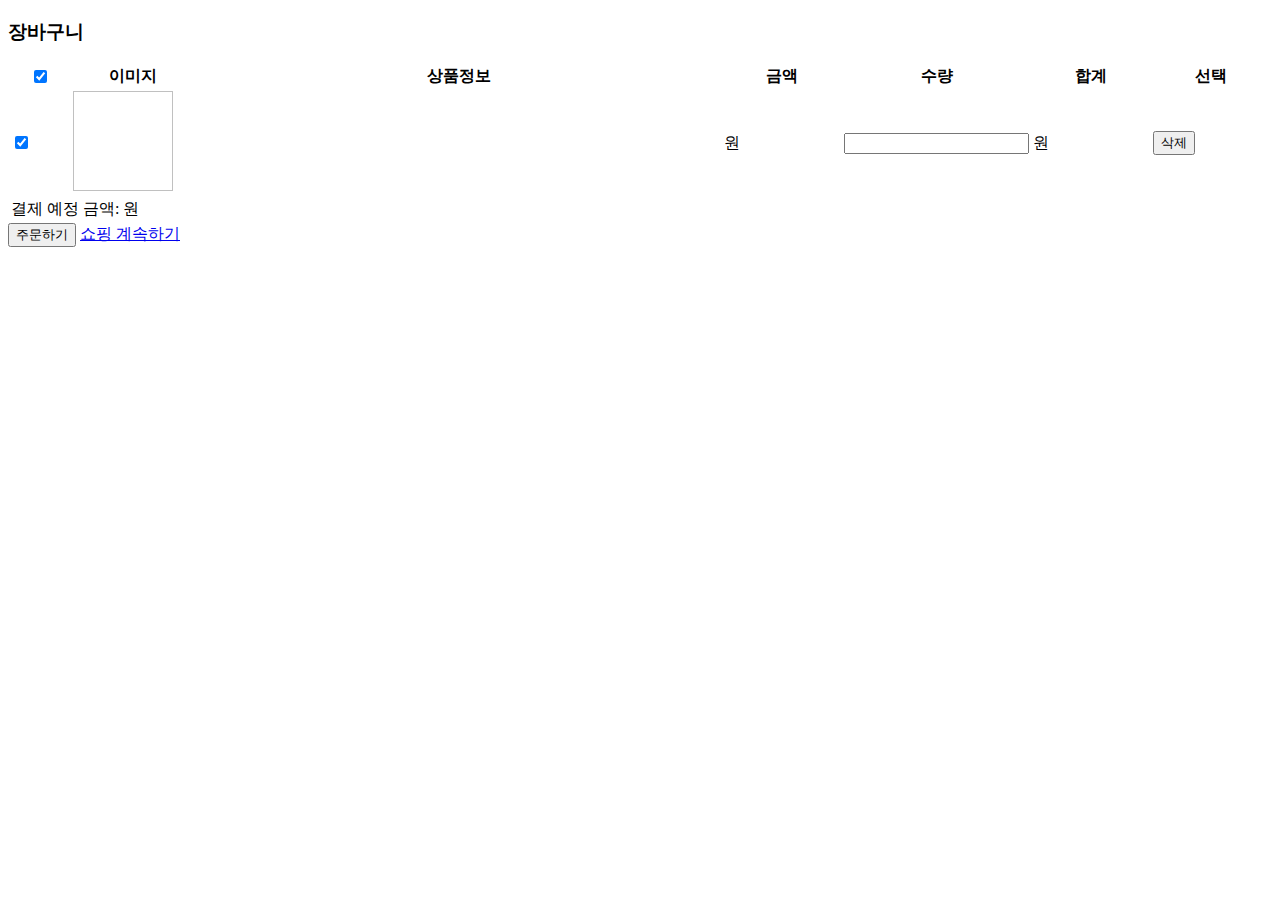
<file: src/main/resources/templates/carts/list.html>
<!DOCTYPE HTML>
<html xmlns:th="http://www.thymeleaf.org">

<head th:replace="fragments/header :: header"></head>

<body>
<!-- ======= Header ======= -->
<div th:replace="fragments/body-header :: body-header" id="header" class="fixed-top d-flex align-items-center"></div>

<!-- ======= Section ======= -->
<section class="cart common">
  <div class="container">
    <h3 class="text-center mb-5">
      장바구니
    </h3>

    <div class="cart-list">
      <table class="table">
        <colgroup>
          <col width="5%">
          <col width="10%">
          <col width="45%">
          <col width="10%">
          <col width="10%">
          <col width="10%">
          <col width="10%">
        </colgroup>
        <thead>
        <tr class="text-center">
          <th>
            <input type="checkbox" checked="checked" id="check-all">
          </th>
          <th>이미지</th>
          <th class="text-left">상품정보</th>
          <th>금액</th>
          <th>수량</th>
          <th>합계</th>
          <th>선택</th>
        </tr>
        </thead>

        <tbody>
        <tr class="text-center" th:each="cartListDto : ${cartListDtos}">
          <td>
            <input type="checkbox" checked="checked" id="check-box" th:value="${cartListDto.cartItemId}">
            <input type="hidden" th:id="'itemId_' + ${cartListDto.cartItemId}" th:value="${cartListDto.itemId}">
            <input type="hidden" th:id="'itemStock_' + ${cartListDto.cartItemId}" th:value="${cartListDto.itemStock}">
          </td>
          <td>
            <a th:href="@{/items/{id}(id=${cartListDto.itemId})}">
              <!--              <img th:src="|/files/${cartListDto.mainImage.getStoreFileName()}|" width="100" height="100"/>-->
              <img th:src="@{${cartListDto.mainImageUrl}}" width="100" height="100"/>
            </a>
          </td>
          <td>
            <span th:id="'itemName_' + ${cartListDto.cartItemId}"
                  th:text="${cartListDto.itemName}">
            </span>
          </td>
          <td>
            <span th:id="'itemPrice_' + ${cartListDto.cartItemId}"
                  th:text="${cartListDto.itemPrice}">
            </span>원
          </td>
          <td>
            <input type="number"
                   th:id="'quantity_' + ${cartListDto.cartItemId}"
                   th:value="${cartListDto.quantity}" min="1"
                   onchange="changeQuantity(this)">
          </td>
          <td>
            <span th:id="'totalPrice_' + ${cartListDto.cartItemId}"
                  th:text="${cartListDto.itemPrice * cartListDto.quantity}">
            </span>원
          </td>
          <td>
            <button type="button" class="btn btn-custom btn-sm"
                    onclick="deleteCartItem(this)"
                    th:value="${cartListDto.cartItemId}">
              삭제
            </button>
          </td>
        </tr>
        </tbody>

        <tfoot>
        <tr>
          <td colspan="10" class="cart-total-info">
            결제 예정 금액: <span th:id="cartTotalPrice"></span>원
          </td>
        </tr>
        </tfoot>
      </table>
    </div>

    <div class="cart-btn text-center">
      <button class="btn btn-dark" type="button" id="order-btn">주문하기</button>
      <a class="btn btn-custom" href="/items">쇼핑 계속하기</a>
    </div>

    <!-- 주문 form -->
    <form th:action="@{/payment}" method="get" class="order-form">
    </form>
  </div> <!-- /container -->
</section>

<!-- ======= Footer ======= -->
<div th:replace="fragments/footer :: footer"></div>

<!-- ======= Js ======= -->
<script th:inline="javascript">
  $(document).ready(function() {
    setCartTotalInfo();
  });

  /* 체크박스 전체 선택 */
  $("#check-all").click(function() {
    if($("#check-all").prop("checked")) {
      $("input:checkbox[id=check-box]").prop("checked", true);
    } else {
      $("input:checkbox[id=check-box]").prop("checked", false);
    }

    // 총 장바구니 정보 세팅
    setCartTotalInfo();
  });

  /* 체크박스에 변화가 있을 경우 장바구니 정보 세팅 */
  $(document).ready(function() {
    $("input:checkbox[id=check-box]").change(function() {
      setCartTotalInfo();
    });
  });

  /* 총 장바구니 정보 세팅 */
  function setCartTotalInfo() {
    let cartTotalPrice = 0; // 총 가격 (결제 예정 금액)

    $("input:checkbox[id=check-box]:checked").each(function() {
      let cartItemId = $(this).val();
      let price = $("#itemPrice_" + cartItemId).text();
      let quantity = $("#quantity_" + cartItemId).val();

      cartTotalPrice += price * quantity;
    });

    $("#cartTotalPrice").text(cartTotalPrice.toLocaleString()); // toLocaleString() : 세자리 컴마 표시
  }

  /* 체크된 항목 주문(결제) 요청 */
  $("#order-btn").click(function() {
    let formData = "";
    let idx = 0;
    let isEnoughStock = true;

    $("input:checkbox[id=check-box]:checked").each(function() {
      let cartItemId = $(this).val();
      let itemId = $("#itemId_" + cartItemId).val();
      let quantity = $("#quantity_" + cartItemId).val();
      let itemStock = $("#itemStock_" + cartItemId).val();
      let itemName = $("#itemName_" + cartItemId).text();

      // 상품 재고가 충분한지 확인
      if (parseInt(itemStock) < parseInt(quantity)) {
        alert(itemName + "의 재고가 부족합니다. 수량을 변경해주세요. \n❗ 현재 재고 : " + itemStock + "개");
        isEnoughStock = false;
        return false; // 반복문 탈출
      };

      let itemId_input = '<input type="hidden" name="payments[' + idx + '].itemId" value="' + itemId + '">';
      formData += itemId_input;

      let quantity_input = '<input type="hidden" name="payments[' + idx + '].quantity" value="' + quantity + '">';
      formData += quantity_input;
        
      idx += 1;
    });

    if (isEnoughStock == true && formData == "") {
      alert("선택된 상품이 없습니다.");
    } else if (isEnoughStock == true) {
      $(".order-form").html(formData);
      $(".order-form").submit();
    };
  });

  /* 장바구니 상품 수량 변경 요청 */
  function updateQuantity(cartItemId, newQuantity) {
    let url = "/carts/" + cartItemId + "/update";
    let itemId = $("#itemId_" + cartItemId).val();

    let data = { 
      itemId  : itemId,
      quantity : newQuantity 
    };
    
    $.ajax({
      url    : url,
      type   : "POST",
      data   : data,
      success: function(result) {
        console.log("장바구니 수량 변경 성공");
      },
      error  : function(jqXHR) {
        alert(jqXHR.responseText);
        location.href = "/carts"; // 새로고침
      }
    });
  };

  /* 수량 버튼 조작 */
  function changeQuantity(obj) {
    let cartItemId = obj.id.split('_')[1];
    let newQuantity = obj.value;
    let price = $("#itemPrice_" + cartItemId).text();

    let totalPrice = price * newQuantity;

    // 합계 값 변경
    $("#totalPrice_" + cartItemId).html(totalPrice);

    // 총 장바구니 정보 세팅
    setCartTotalInfo();

    // 장바구니 상품 수량 변경
    updateQuantity(cartItemId, newQuantity);
  };

  /* 장바구니 상품 삭제 요청*/
  function deleteCartItem(obj) {
    let cartItemId = obj.value;
    let url = "/carts/" + cartItemId + "/delete";

    $.ajax({
      url    : url,
      type   : "POST",
      success: function(result) {
        console.log("장바구니 상품 삭제 성공");
        location.href = "/carts"; // 새로고침
      },
      error  : function(jqXHR) {
        alert(jqXHR.responseText);
      }
    });
  };


</script>
</body>

</html>
</file>
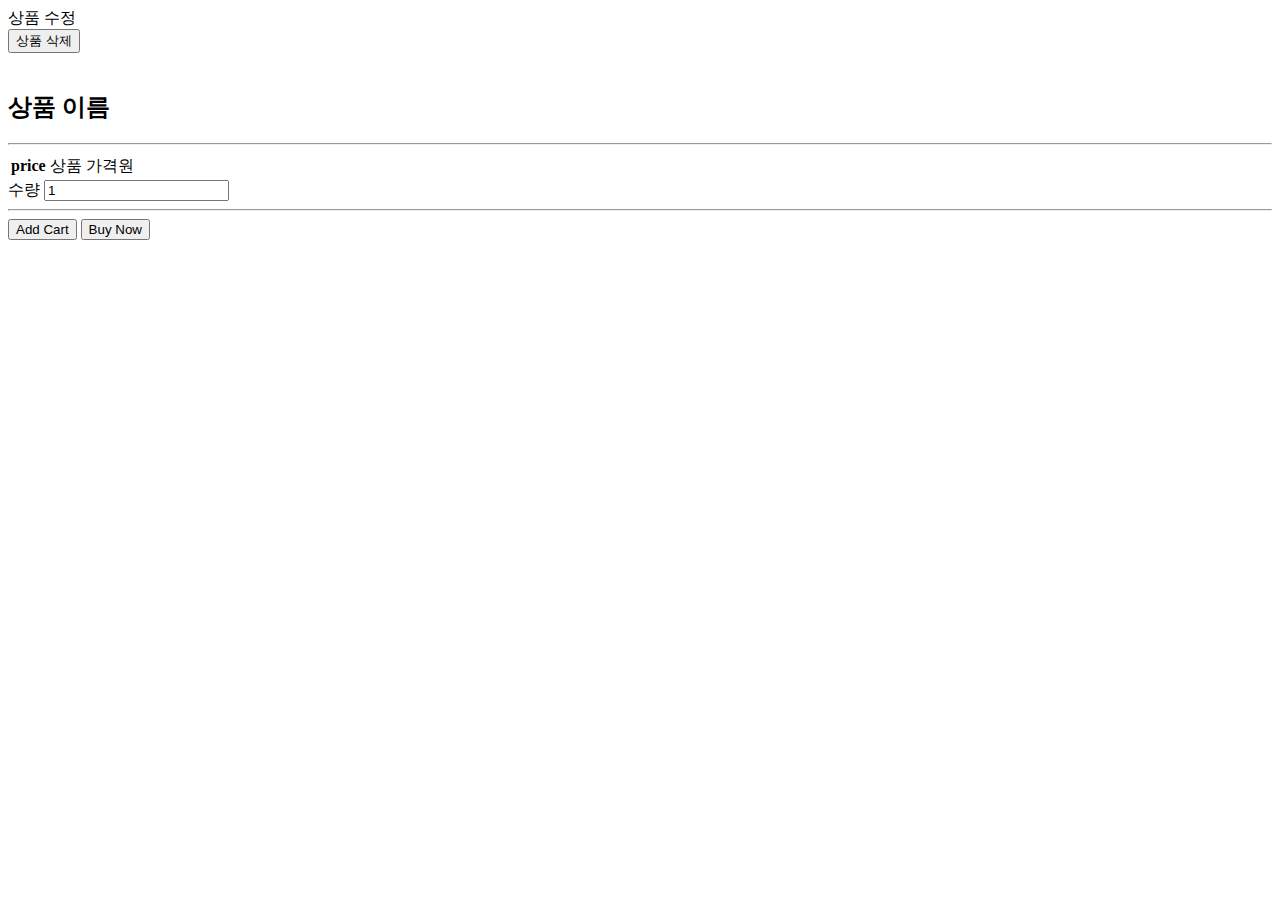
<file: src/main/resources/templates/items/detail.html>
<!DOCTYPE html>
<html xmlns:th="http://www.thymeleaf.org" xmlns:sec="http://www.w3.org/1999/xhtml">

<head th:replace="fragments/header :: header"></head>

<body>
<!-- ======= Header ======= -->
<div th:replace="fragments/body-header :: body-header" id="header" class="fixed-top d-flex align-items-center"></div>

<!-- ======= Section ======= -->
<section class="common item item-detail">
  <div class="container">
    <div class="admin-btn" sec:authorize="hasRole('ROLE_ADMIN')">
      <!-- 관리자에게만 보이는 버튼 -->
      <a th:href="@{/items/{id}/update (id=${itemResponseDto.id})}" class="btn btn-outline-dark" role="button">상품 수정</a>
      <form th:action="@{/items/{id}/delete (id=${itemResponseDto.id})}" method="post">
        <button type="submit" class="btn btn-outline-danger">상품 삭제</button>
      </form>
    </div>

    <div class="row gy-4">
      <div class="item-img col-lg-7">
        <img th:src="@{${itemResponseDto.mainImage}}" class="main-img">
      </div>
      <div class="item-info col-lg-5">
        <h2 th:text="${itemResponseDto.name}">상품 이름</h2>
        <hr/>
        <table>
          <th>price</th>
          <td>
            <span th:text="${itemResponseDto.price}">상품 가격</span>원
          </td>
        </table>

        <div class="order-info">
          <input type="hidden" id="itemId" th:value="${itemResponseDto.id}">
          <div class="quantity">
            <label for="quantity">수량</label>
            <input type="number" id="quantity" min="1" value="1">
          </div>
          <hr/>
          <div class="order-click">
            <button type="button" id="addCartItem" class="btn btn-custom" value="장바구니 담기">Add Cart</button>
            <button type="button" id="order-btn" class="btn btn-custom">Buy Now</button>
          </div>
        </div>

        <!-- 주문 form -->
        <form th:action="@{/payment}" method="get" class="order-form">
          <input type="hidden" name="payments[0].itemId" th:value="${itemResponseDto.id}">
          <input type="hidden" name="payments[0].quantity" value="">
        </form>
      </div>
    </div>
  </div> <!-- /container -->
</section>

<!-- ======= Footer ======= -->
<div th:replace="fragments/footer :: footer"></div>

<!-- ======= Js ======= -->
<script th:inline="javascript">
  /* 장바구니 담기 */
  $('#addCartItem').click(function() {
    var url = "/carts";
    var data = {
      itemId : $('#itemId').val(),
      quantity : $('#quantity').val()
    };

    $.ajax({
      type: "POST",
      url: url,
      data: data,
      statusCode: {
        200: function(result) {
          alert("로그인이 필요합니다.");
        },
        201: function(result) {
          alert("장바구니에 상품을 추가했습니다.🛒");
        }
      },
      error: function(jqXHR) {
        alert(jqXHR.responseText);
      }
    });
  });

  /* 바로 주문하기 */
  $("#order-btn").click(function() {
    let quantity = $("#quantity").val();

    $(".order-form").find('input[name="payments[0].quantity"]').val(quantity);
    $(".order-form").submit();
  });


</script>
</body>

</html>
</file>
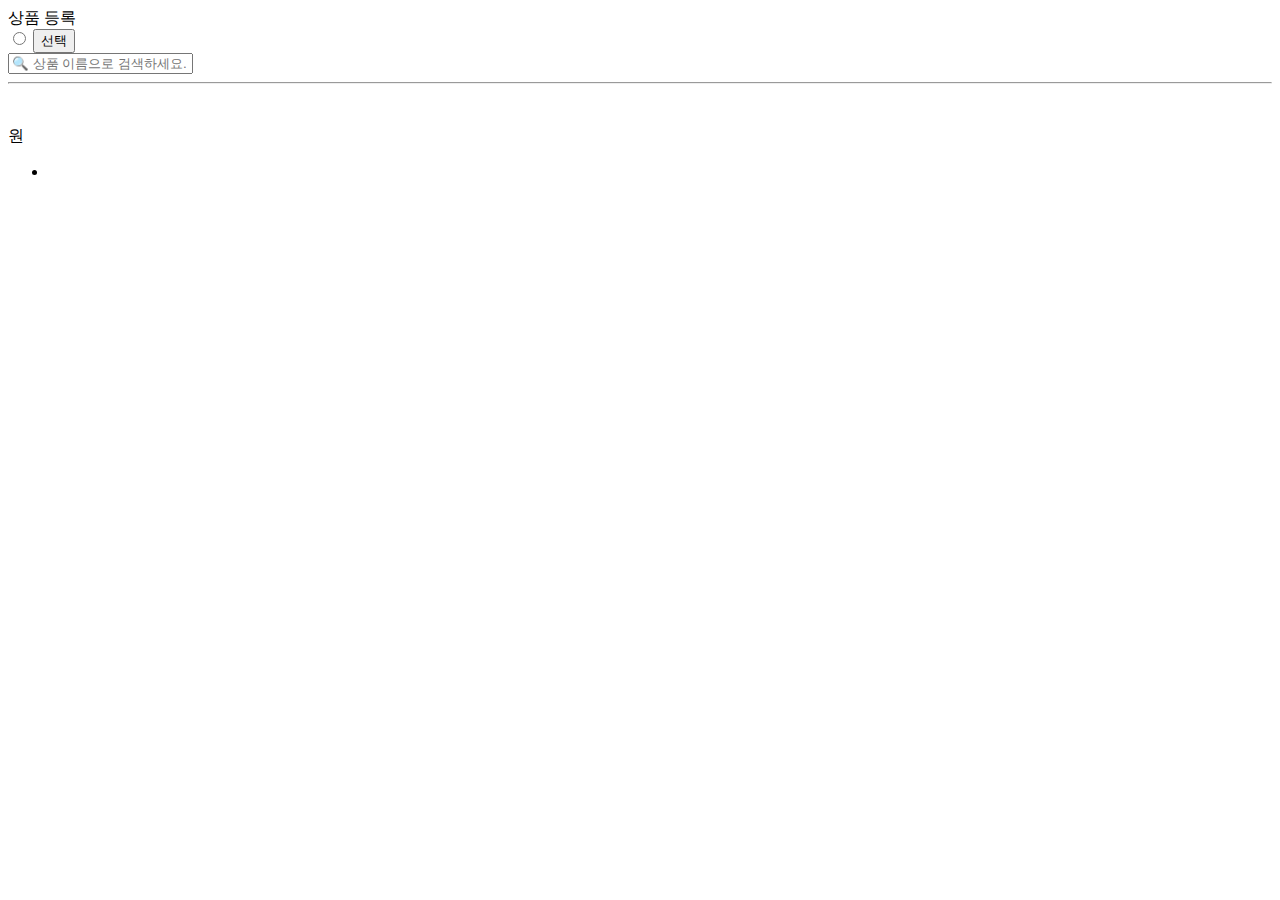
<file: src/main/resources/templates/items/list.html>
<!DOCTYPE HTML>
<html xmlns:th="http://www.thymeleaf.org" xmlns:sec="http://www.w3.org/1999/xhtml">

<head th:replace="fragments/header :: header"></head>

<body>
<!-- ======= Header ======= -->
<div th:replace="fragments/body-header :: body-header" id="header" class="fixed-top d-flex align-items-center"></div>

<!-- ======= Section ======= -->
<section class="common item">
  <div class="container">
    <div class="admin-btn" sec:authorize="hasRole('ROLE_ADMIN')">
      <a th:href="@{/items/new}" class="btn btn-dark" role="button">상품 등록</a>
    </div>

    <div class="item-search">
      <div class="item-category-search">
        <form th:action method="get" th:object="${itemSearchCondition}">
          <input type="radio"
                 th:field="*{category}"
                 th:each="category : ${categories}"
                 th:value="${category}"
                 th:text="${category}">
          <button type="submit" class="btn btn-light">선택</button>
          <!--<button type="submit"
                  class="btn btn-light"
                  th:each="category : ${categories}"
                  th:value="${itemSearchCondition.category}"
                  th:text="${category}">카테고리
          </button>-->
        </form>
      </div>

      <div class="item-name-search search-input">
        <form th:action method="get" th:object="${itemSearchCondition}">
          <input type="text" th:field="*{name}" placeholder="🔍 상품 이름으로 검색하세요.">
        </form>
      </div>
    </div>

    <hr>

    <div class="item-list">
      <div th:each="itemSearchDto : ${itemSearchDtos}">
        <a th:href="@{/items/{id}(id=${itemSearchDto.id})}">
          <div class="thumbnail">
            <img th:src="@{${itemSearchDto.mainImageUrl}}"/>
          </div>

          <div class="info">
            <div class="item-name">
              <p th:text="${itemSearchDto.name}"></p>
            </div>
            <div class="item-price">
              <p><span th:text="${itemSearchDto.price}"></span>원</p>
            </div>
          </div>
        </a>
      </div>
    </div>

    <div class="page">
      <ul class="pagination">
        <li th:each="page : ${pages}">
          <a class="page-link"
             th:href="@{/items(page=${page - 1}, name=${itemSearchCondition.name}, category=${itemSearchCondition.category})}"
             th:text="${page}">
          </a>
        </li>
      </ul>
    </div>
  </div> <!-- /container -->
</section>

<!-- ======= Footer ======= -->
<div th:replace="fragments/footer :: footer"></div>
</body>

</html>
</file>
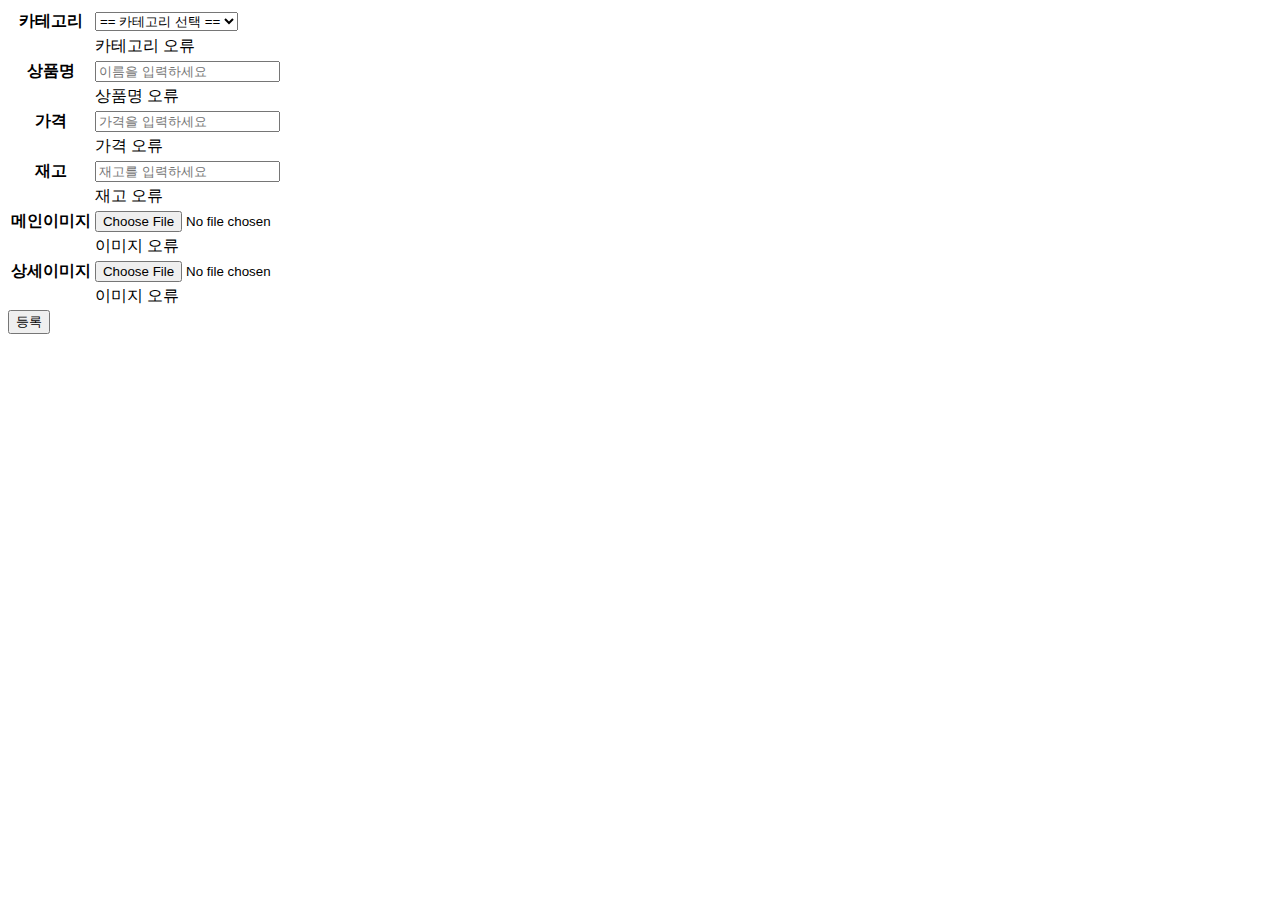
<file: src/main/resources/templates/items/register.html>
<!DOCTYPE HTML>
<html xmlns:th="http://www.thymeleaf.org">

<head th:replace="fragments/header :: header"></head>

<body>
<!-- ======= Header ======= -->
<div th:replace="fragments/body-header :: body-header" id="header" class="fixed-top d-flex align-items-center"></div>

<!-- ======= Section ======= -->
<section class="common item">
  <div class="container">
    <div class="form-content">
      <form th:action th:object="${itemRequestDto}" method="post" enctype="multipart/form-data">
        <table>
          <colgroup>
            <col width="15%">
            <col width="auto">
          </colgroup>

          <tbody>
          <tr>
            <th>카테고리</th>
            <td>
              <select class="form-select" th:field="*{category}">
                <option value="">== 카테고리 선택 ==</option>
                <option th:each="category : ${categories}"
                        th:value="${category}"
                        th:text="${category}">홈
                </option>
              </select>
            </td>
          </tr>
          <tr class="error">
            <th></th>
            <td>
              <div class="field-error" th:errors="*{category}">카테고리 오류</div>
            </td>
          </tr>
          <tr>
            <th>상품명</th>
            <td>
              <input type="text" th:field="*{name}" class="form-control" placeholder="이름을 입력하세요">
            </td>
          </tr>
          <tr class="error">
            <th></th>
            <td>
              <div class="field-error" th:errors="*{name}">상품명 오류</div>
            </td>
          </tr>
          <tr>
            <th>가격</th>
            <td>
              <input type="text" th:field="*{price}" class="form-control" placeholder="가격을 입력하세요">
            </td>
          </tr>
          <tr class="error">
            <th></th>
            <td>
              <div class="field-error" th:errors="*{price}">가격 오류</div>
            </td>
          </tr>
          <tr>
            <th>재고</th>
            <td>
              <input type="text" th:field="*{stockQuantity}" class="form-control" placeholder="재고를 입력하세요">
            </td>
          </tr>
          <tr class="error">
            <th></th>
            <td>
              <div class="field-error" th:errors="*{stockQuantity}">재고 오류</div>
            </td>
          </tr>
          <tr>
            <th>메인이미지</th>
            <td>
              <input type="file" th:field="*{mainImage}" class="form-control">
            </td>
          </tr>
          <tr class="error">
            <th></th>
            <td>
              <div class="field-error" th:errors="*{mainImage}">이미지 오류</div>
            </td>
          </tr>
          <tr>
            <th>상세이미지</th>
            <td>
              <input type="file" th:field="*{detailImage}" class="form-control">
            </td>
          </tr>
          <tr class="error">
            <th></th>
            <td>
              <div class="field-error" th:errors="*{mainImage}">이미지 오류</div>
            </td>
          </tr>
          </tbody>
        </table>

        <div class="item-btn register-btn">
          <button type="submit" class="btn btn-dark">등록</button>
        </div>
      </form>
    </div>
  </div> <!-- /container -->
</section>

<!-- ======= Footer ======= -->
<div th:replace="fragments/footer :: footer"></div>
</body>

</html>
</file>
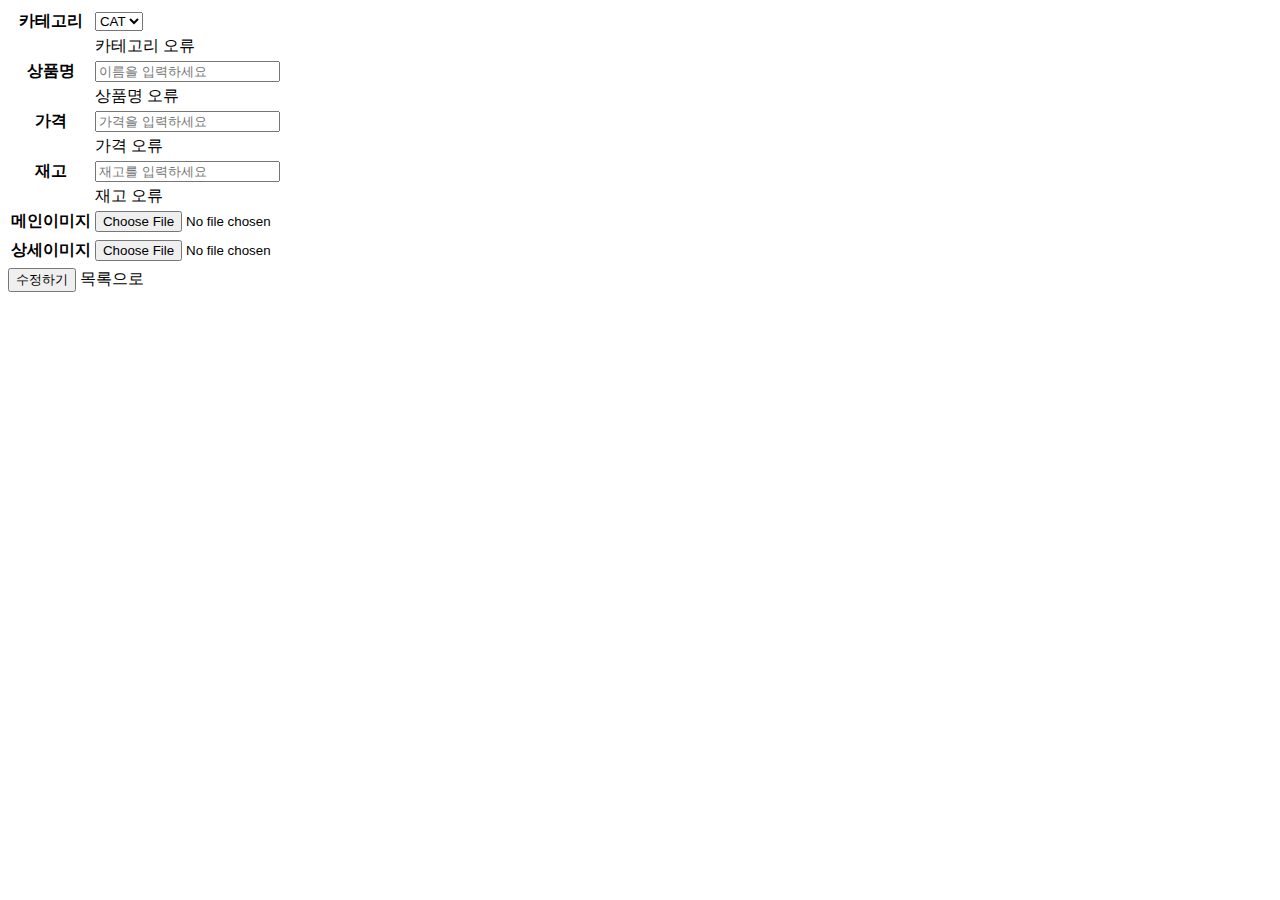
<file: src/main/resources/templates/items/update.html>
<!DOCTYPE HTML>
<html xmlns:th="http://www.thymeleaf.org">

<head th:replace="fragments/header :: header"></head>

<body>
<!-- ======= Header ======= -->
<div th:replace="fragments/body-header :: body-header" id="header" class="fixed-top d-flex align-items-center"></div>

<!-- ======= Section ======= -->
<section class="common item">
  <div class="container">
    <div class="form-content">
      <form th:action th:object="${item}" method="post" enctype="multipart/form-data">
        <table>
          <colgroup>
            <col width="15%">
            <col width="auto">
          </colgroup>

          <tbody>
          <tr>
            <th>카테고리</th>
            <td>
              <select class="form-select" th:field="*{category}">
                <option th:each="category : ${categories}"
                        th:value="${category}"
                        th:text="${category}">CAT
                </option>
              </select>
            </td>
          </tr>
          <tr class="error">
            <th></th>
            <td>
              <div class="field-error" th:errors="*{category}">카테고리 오류</div>
            </td>
          </tr>
          <tr>
            <th>상품명</th>
            <td>
              <input type="text" th:field="*{name}" class="form-control" placeholder="이름을 입력하세요">
            </td>
          </tr>
          <tr class="error">
            <th></th>
            <td>
              <div class="field-error" th:errors="*{name}">상품명 오류</div>
            </td>
          </tr>
          <tr>
            <th>가격</th>
            <td>
              <input type="text" th:field="*{price}" class="form-control" placeholder="가격을 입력하세요">
            </td>
          </tr>
          <tr class="error">
            <th></th>
            <td>
              <div class="field-error" th:errors="*{price}">가격 오류</div>
            </td>
          </tr>
          <tr>
            <th>재고</th>
            <td>
              <input type="text" th:field="*{stockQuantity}" class="form-control" placeholder="재고를 입력하세요">
            </td>
          </tr>
          <tr class="error">
            <th></th>
            <td>
              <div class="field-error" th:errors="*{stockQuantity}">재고 오류</div>
            </td>
          </tr>
          <tr>
            <th>메인이미지</th>
            <td>
              <input type="file" th:field="*{mainImage}" class="form-control">
            </td>
          </tr>
          <tr>
            <th></th>
            <td>
              <!-- <img th:src="|/files/*{mainImage.getStoreFileName()}|" width="70" height="70"/>
              <p th:text="*{mainImage.getOriginFileName()}">기존 이미지 파일명</p> -->
            </td>
          </tr>
          <tr>
            <th>상세이미지</th>
            <td>
              <input type="file" th:field="*{detailImage}" class="form-control">
            </td>
          </tr>
          <tr>
            <th></th>
            <td>
              <!-- <img th:src="|/files/*{detailImage.getStoreFileName()}|" width="70" height="70"/>
              <p th:text="*{detailImage.getOriginFileName()}">기존 이미지 파일명</p> -->
            </td>
          </tr>
          </tbody>
        </table>

        <div class="item-btn update-btn">
          <button type="submit" class="btn btn-custom">수정하기</button>
          <a th:href="@{/items}" class="btn btn-dark" role="button">목록으로</a>
        </div>
      </form>
    </div>
  </div> <!-- /container -->
</section>

<!-- ======= Footer ======= -->
<div th:replace="fragments/footer :: footer"></div>
</body>

</html>
</file>
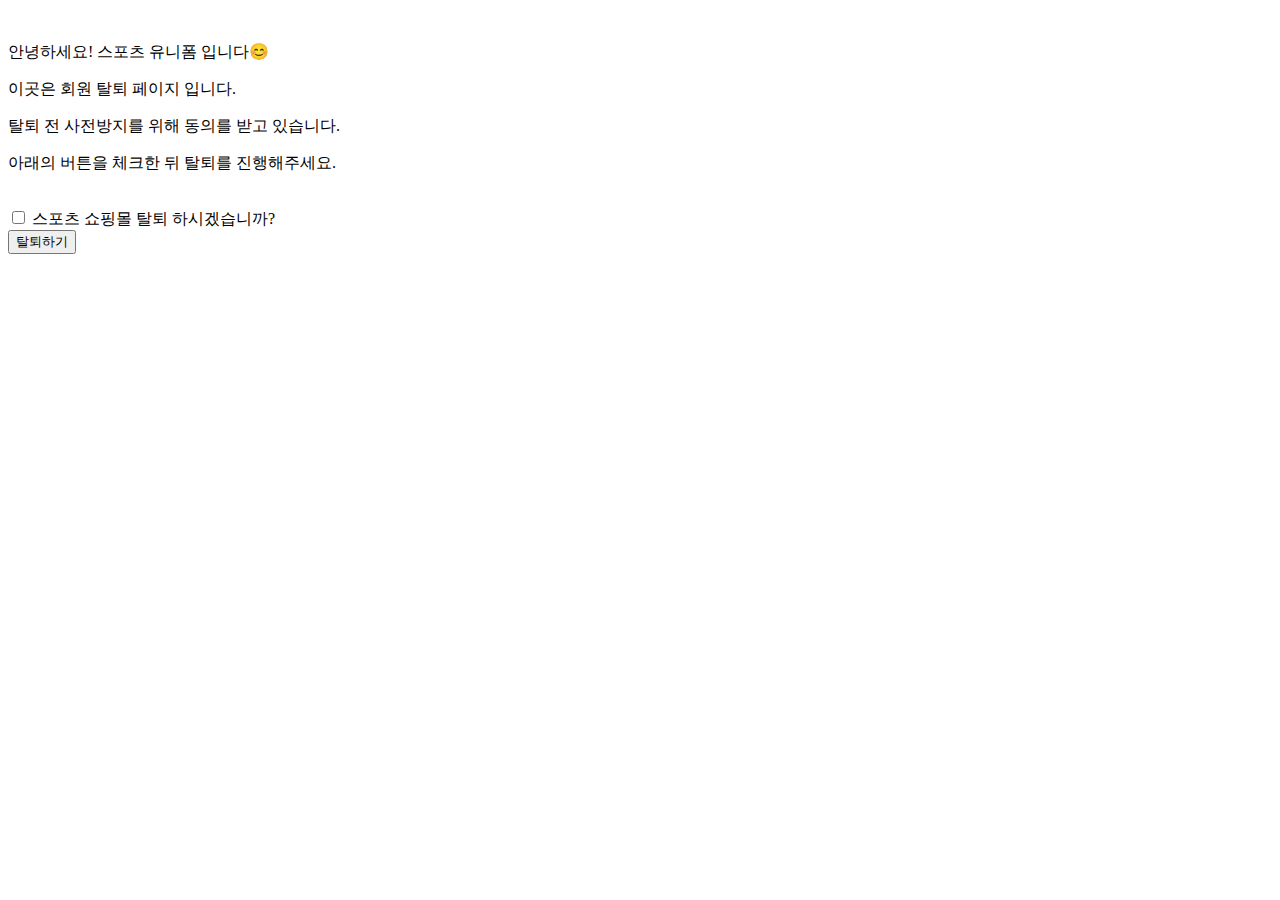
<file: src/main/resources/templates/members/delete.html>
<!DOCTYPE html>
<html xmlns:th="http://www.thymeleaf.org">
<head th:replace="fragments/header :: header"></head>

<body>
<!-- ======= Header ======= -->
<header th:replace="fragments/body-header :: body-header" id="header" class="fixed-top d-flex align-items-center"></header>

<!-- ======= Delete Section ======= -->
<section class="common">
  <div class="container">
    <div class="form-delete">
      <br>
      <p>안녕하세요! 스포츠 유니폼 입니다😊</p>
      <p>이곳은 회원 탈퇴 페이지 입니다.</p>
      <p>탈퇴 전 사전방지를 위해 동의를 받고 있습니다.</p>
      <p>아래의 버튼을 체크한 뒤 탈퇴를 진행해주세요.</p>
      <br>
      <input id="del_checkbox" type="checkbox">
      <label for="del_checkbox">스포츠 쇼핑몰 탈퇴 하시겠습니까?</label>
      <div class="btn_wrap">
        <button id="del_btn" class="btn btn-dark" type="button">탈퇴하기</button>
      </div>
    </div>
  </div>
</section> <!-- Home Delete -->

<!-- ======= Footer ======= -->
<footer th:replace="fragments/footer :: footer" id="footer"></footer>

<!-- ======= Js ======= -->
<script>
  $("#del_btn").click(function() {
    if($('#del_checkbox').is(':checked')){
      $.ajax({
        type   : "DELETE",
        url    : "/members/delete",
        success: function (result) {
          let msg = '🐕 스핑몰에 탈퇴 되었습니다. 🐈\n';
          msg += '🐕 다음에 또 만나요 🐈';
          alert(msg);
          location.href='/members/logout';
        },
        error  : function(jqXHR) {
          alert(jqXHR.responseText);
        }
      });
    } else {
      alert("‼ 체크박스에 동의해주세요 ‼");
    }
  });

</script>
</body>
</html>
</file>
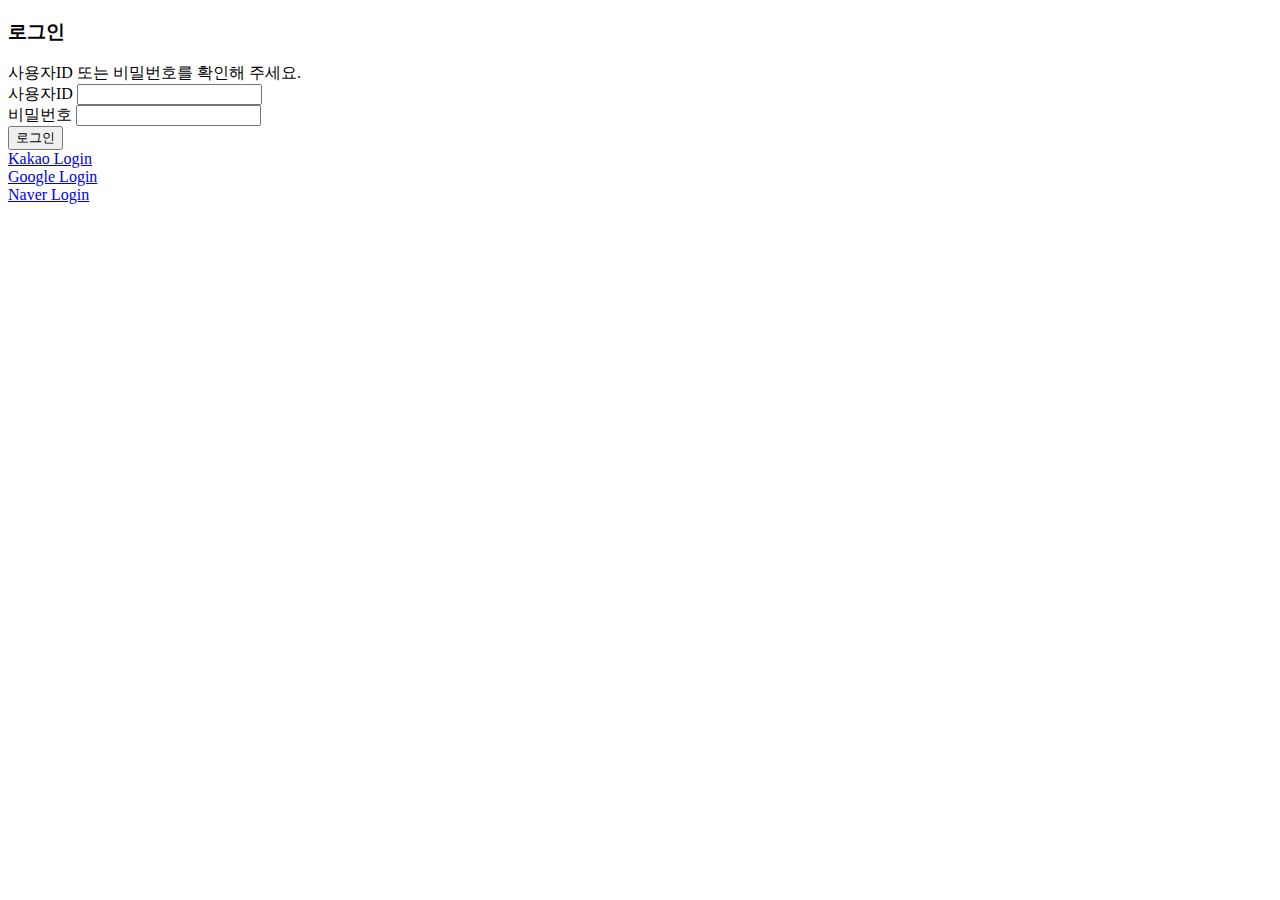
<file: src/main/resources/templates/members/login-form.html>
<!DOCTYPE html>
<html xmlns:th="http://www.thymeleaf.org" xmlns:layout="http://www.w3.org/1999/xhtml"
      xmlns:sec="http://www.w3.org/1999/xhtml" layout:decorate="~{layout}">
<head th:replace="fragments/header :: header"></head>
<body>
<!-- ======= Header ======= -->
<header th:replace="fragments/body-header :: body-header" id="header" class="fixed-top d-flex align-items-center"></header>

<!-- ======= Login Section ======= -->
<section class="common">
  <div layout:fragment="content" class="container">
    <div class="form-login">
      <form th:action="@{/members/login}" method="post">
        <h3 class="text-center mb-5">로그인</h3>
        <div th:if="${param.error}">
          <div class="alert alert-danger">
            사용자ID 또는 비밀번호를 확인해 주세요.
          </div>
        </div>
        <div class="mb-3">
          <label for="username" class="form-label">사용자ID</label>
          <input type="text" name="username" id="username" class="form-control">
        </div>
        <div class="mb-3">
          <label for="password" class="form-label">비밀번호</label>
          <input type="password" name="password" id="password" class="form-control">
        </div>
        <button type="submit" class="btn btn-dark login-btn">로그인</button>
          <div>
              <a href="/oauth2/authorization/kakao">Kakao Login</a><br>
              <a href="/oauth2/authorization/google">Google Login</a><br>
              <a href="/oauth2/authorization/naver">Naver Login</a><br>
          </div>
      </form>
    </div>
  </div>
</section> <!-- End Login -->

<!-- ======= Footer ======= -->
<footer th:replace="fragments/footer :: footer" id="footer"></footer>
</body>
</html>
</file>
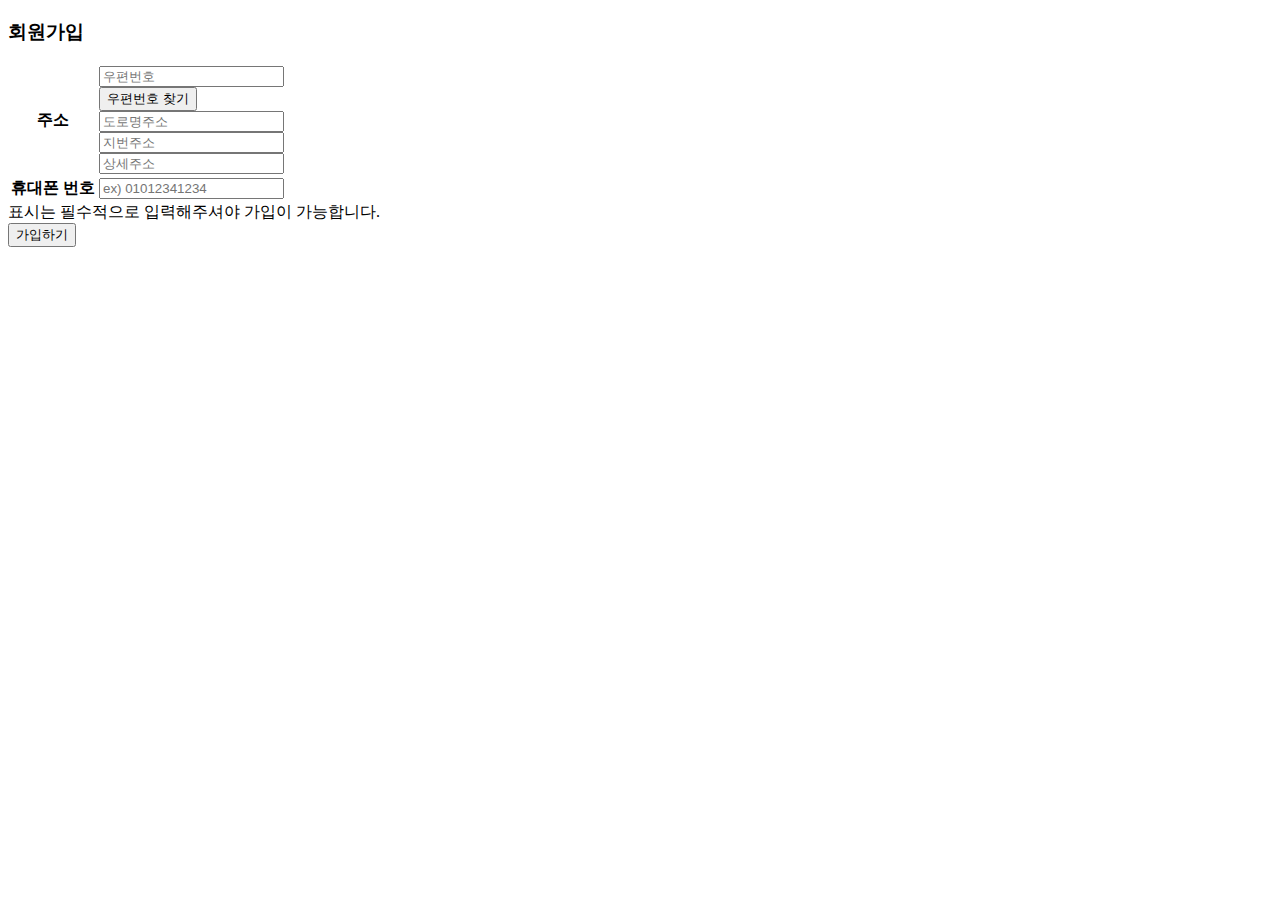
<file: src/main/resources/templates/members/oauth-sign.html>
<!DOCTYPE html>
<html xmlns:th="http://www.thymeleaf.org">
<head th:replace="fragments/header :: header"></head>
<body>
<!-- ======= Header ======= -->
<header
        th:replace="fragments/body-header :: body-header" id="header" class="fixed-top d-flex align-items-center">
</header>

<script src="//t1.daumcdn.net/mapjsapi/bundle/postcode/prod/postcode.v2.js"></script>
<script>
    function execDaumPostcode() {
        new daum
            .Postcode({
                oncomplete: function (data) {
                    // 팝업에서 검색결과 항목을 클릭했을때 실행할 코드를 작성하는 부분. 도로명 주소의 노출 규칙에 따라 주소를 표시한다. 내려오는 변수가 값이
                    // 없는 경우엔 공백('')값을 가지므로, 이를 참고하여 분기 한다.
                    var roadAddr = data.roadAddress; // 도로명 주소 변수
                    var extraRoadAddr = ''; // 참고 항목 변수

                    // 법정동명이 있을 경우 추가한다. (법정리는 제외) 법정동의 경우 마지막 문자가 "동/로/가"로 끝난다.
                    if (data.bname !== '' && /[동|로|가]$/g.test(data.bname)) {
                        extraRoadAddr += data.bname;
                    }
                    // 건물명이 있고, 공동주택일 경우 추가한다.
                    if (data.buildingName !== '' && data.apartment === 'Y') {
                        extraRoadAddr += (
                            extraRoadAddr !== ''
                                ? ', ' + data.buildingName
                                : data.buildingName
                        );
                    }
                    // 표시할 참고항목이 있을 경우, 괄호까지 추가한 최종 문자열을 만든다.
                    if (extraRoadAddr !== '') {
                        extraRoadAddr = ' (' + extraRoadAddr + ')';
                    }

                    // 우편번호와 주소 정보를 해당 필드에 넣는다.
                    document
                        .getElementById('zipcode')
                        .value = data.zonecode;
                    document
                        .getElementById("street_address")
                        .value = roadAddr;
                    document
                        .getElementById("jibeon_address")
                        .value = data.jibunAddress;

                    var guideTextBox = document.getElementById("guide");
                    // 사용자가 '선택 안함'을 클릭한 경우, 예상 주소라는 표시를 해준다.
                    if (data.autoRoadAddress) {
                        var expRoadAddr = data.autoRoadAddress + extraRoadAddr;
                        guideTextBox.innerHTML = '(예상 도로명 주소 : ' + expRoadAddr + ')';
                        guideTextBox.style.display = 'block';

                    } else if (data.autoJibunAddress) {
                        var expJibunAddr = data.autoJibunAddress;
                        guideTextBox.innerHTML = '(예상 지번 주소 : ' + expJibunAddr + ')';
                        guideTextBox.style.display = 'block';
                    } else {
                        guideTextBox.innerHTML = '';
                        guideTextBox.style.display = 'none';
                    }
                }
            })
            .open();
    }
</script>

<section class="common">
    <div class="container">
        <div class="form_txtInput">
            <h3 class="text-center mb-5">회원가입</h3>
            <form class="join_form" th:action="@{members/oauthsign}" th:object="${signOauthDto}" method="post">
                <table>
                    <colgroup>
                        <col width="30%"/>
                        <col width="auto"/>
                    </colgroup>
                    <tbody>
                    <tr>
                        <th><span>주소</span></th>
                        <td>
                            <input class="table_input width100px" type="text" th:field="*{zipcode}" id="zipcode" placeholder="우편번호" required>
                            <div class="field-error" th:errors="*{zipcode}"></div>
                            <input class="table_input width100px" type="button" onclick='execDaumPostcode()' value="우편번호 찾기"><br>
                            <input class="table_input" type="text" th:field="*{street_address}" id="street_address" placeholder="도로명주소" required>
                            <div class="field-error" th:errors="*{street_address}"></div>
                            <input class="table_input" type="text" th:field="*{jibeon_address}" id="jibeon_address" placeholder="지번주소" required>
                            <div class="field-error" th:errors="*{jibeon_address}"></div>
                            <span id="guide" style="color:#999;display:none"></span>
                            <input class="table_input" type="text" th:field="*{detail_address}" id="detail_address" placeholder="상세주소" required>
                        </td>
                    </tr>
                    <tr>
                        <th><span>휴대폰 번호</span></th>
                        <td>
                            <input class="table_input" type="text" id="phone" th:field="*{phone}" placeholder="ex) 01012341234" required>
                            <div class="field-error" th:errors="*{phone}"></div>
                        </td>
                    </tr>
                    </tbody>
                </table>
                <div class="exform_txt">
                    <span>표시는 필수적으로 입력해주셔야 가입이 가능합니다.</span>
                </div>
                <div class="btn_wrap">
                    <button id="check_join" class="btn btn-dark" type="button">가입하기</button>
                </div>
            </form> <!-- join_form E -->
        </div> <!-- form_txtInput E -->
    </div> <!--content E-->
</section> <!-- common E -->

<footer th:replace="fragments/footer :: footer" id="footer"></footer>
</file>
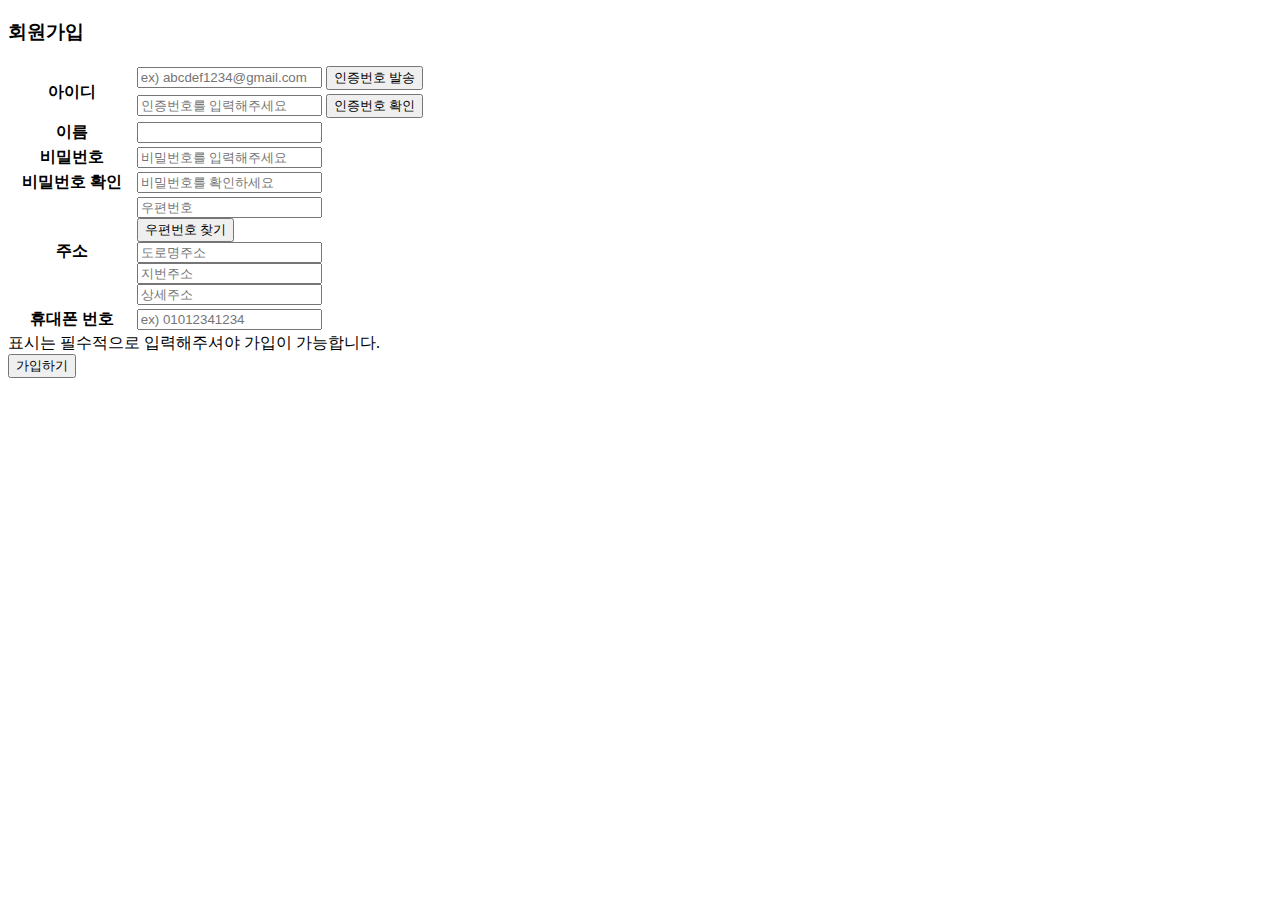
<file: src/main/resources/templates/members/register.html>
<!DOCTYPE html>
<html xmlns:th="http://www.thymeleaf.org">
<head th:replace="fragments/header :: header"></head>
<body>
<!-- ======= Header ======= -->
<header
    th:replace="fragments/body-header :: body-header" id="header" class="fixed-top d-flex align-items-center">
</header>

<!-- ======= kakao address API ======= -->
<script src="//t1.daumcdn.net/mapjsapi/bundle/postcode/prod/postcode.v2.js"></script>
<script>
    function execDaumPostcode() {
        new daum
            .Postcode({
                oncomplete: function (data) {
                    // 팝업에서 검색결과 항목을 클릭했을때 실행할 코드를 작성하는 부분. 도로명 주소의 노출 규칙에 따라 주소를 표시한다. 내려오는 변수가 값이
                    // 없는 경우엔 공백('')값을 가지므로, 이를 참고하여 분기 한다.
                    var roadAddr = data.roadAddress; // 도로명 주소 변수
                    var extraRoadAddr = ''; // 참고 항목 변수

                    // 법정동명이 있을 경우 추가한다. (법정리는 제외) 법정동의 경우 마지막 문자가 "동/로/가"로 끝난다.
                    if (data.bname !== '' && /[동|로|가]$/g.test(data.bname)) {
                        extraRoadAddr += data.bname;
                    }
                    // 건물명이 있고, 공동주택일 경우 추가한다.
                    if (data.buildingName !== '' && data.apartment === 'Y') {
                        extraRoadAddr += (
                            extraRoadAddr !== ''
                                ? ', ' + data.buildingName
                                : data.buildingName
                        );
                    }
                    // 표시할 참고항목이 있을 경우, 괄호까지 추가한 최종 문자열을 만든다.
                    if (extraRoadAddr !== '') {
                        extraRoadAddr = ' (' + extraRoadAddr + ')';
                    }

                    // 우편번호와 주소 정보를 해당 필드에 넣는다.
                    document
                        .getElementById('zipcode')
                        .value = data.zonecode;
                    document
                        .getElementById("street_address")
                        .value = roadAddr;
                    document
                        .getElementById("jibeon_address")
                        .value = data.jibunAddress;

                    var guideTextBox = document.getElementById("guide");
                    // 사용자가 '선택 안함'을 클릭한 경우, 예상 주소라는 표시를 해준다.
                    if (data.autoRoadAddress) {
                        var expRoadAddr = data.autoRoadAddress + extraRoadAddr;
                        guideTextBox.innerHTML = '(예상 도로명 주소 : ' + expRoadAddr + ')';
                        guideTextBox.style.display = 'block';

                    } else if (data.autoJibunAddress) {
                        var expJibunAddr = data.autoJibunAddress;
                        guideTextBox.innerHTML = '(예상 지번 주소 : ' + expJibunAddr + ')';
                        guideTextBox.style.display = 'block';
                    } else {
                        guideTextBox.innerHTML = '';
                        guideTextBox.style.display = 'none';
                    }
                }
            })
            .open();
    }
</script>

<!-- ======= Join Section ======= -->
<section class="common">
  <div class="container">
    <div class="form_txtInput">
      <h3 class="text-center mb-5">회원가입</h3>
      <form class="join_form" th:action="@{/members/new}" th:object="${memberForm}" method="post">
        <table>
          <colgroup>
            <col width="30%"/>
            <col width="auto"/>
          </colgroup>
          <tbody>
          <tr>
            <th rowspan="2"><span>아이디</span></th>
            <td>
              <input class="table_input width70" type="email" id="email" th:field="*{email}" placeholder="ex) abcdef1234@gmail.com">
              <input id="check_email" class="table_input width30" type="button" value="인증번호 발송"/>
              <div class="field-error" th:errors="*{email}"></div>
            </td>
          </tr>
          <tr>
            <td>
              <input id="authNum" class="table_input width70" type="text" placeholder="인증번호를 입력해주세요" required>
              <input id="check_authNum" class="table_input width30" type="button" value="인증번호 확인"/>
              <input id="authNum_tf" type="hidden" th:field="*{emailAuth}"/>
              <div class="field-error" th:errors="*{emailAuth}"></div>
            </td>
          </tr>
          <tr>
            <th><span>이름</span></th>
            <td>
              <input class="table_input" type="text" id="name" th:field="*{name}" placeholder="" required>
              <div class="field-error" th:errors="*{name}"></div>
            </td>
          </tr>
            <th><span>비밀번호</span></th>
            <td>
              <input class="table_input" type="password" id="password1" th:field="*{password1}" placeholder="비밀번호를 입력해주세요">
              <div class="field-error" th:errors="*{password1}"></div>
            </td>
          </tr>
          <tr>
            <th><span>비밀번호 확인</span></th>
            <td>
              <input class="table_input" type="password" id="password2" th:field="*{password2}" placeholder="비밀번호를 확인하세요">
              <div class="field-error" th:errors="*{password2}"></div>
            </td>
          </tr>
          <tr>
            <th><span>주소</span></th>
            <td>
              <input class="table_input width100px" type="text" th:field="*{zipcode}" id="zipcode" placeholder="우편번호" required>
              <div class="field-error" th:errors="*{zipcode}"></div>
              <input class="table_input width100px" type="button" onclick='execDaumPostcode()' value="우편번호 찾기"><br>
              <input class="table_input" type="text" th:field="*{street_address}" id="street_address" placeholder="도로명주소" required>
              <div class="field-error" th:errors="*{street_address}"></div>
              <input class="table_input" type="text" th:field="*{jibeon_address}" id="jibeon_address" placeholder="지번주소" required>
              <div class="field-error" th:errors="*{jibeon_address}"></div>
              <span id="guide" style="color:#999;display:none"></span>
              <input class="table_input" type="text" th:field="*{detail_address}" id="detail_address" placeholder="상세주소" required>
            </td>
          </tr>
          <tr>
            <th><span>휴대폰 번호</span></th>
            <td>
              <input class="table_input" type="text" id="phone" th:field="*{phone}" placeholder="ex) 01012341234" required>
              <div class="field-error" th:errors="*{phone}"></div>
            </td>
          </tr>
          </tbody>
        </table>
        <div class="exform_txt">
          <span>표시는 필수적으로 입력해주셔야 가입이 가능합니다.</span>
        </div>
        <div class="btn_wrap">
          <button id="check_join" class="btn btn-dark" type="button">가입하기</button>
        </div>
      </form> <!-- join_form E -->
    </div> <!-- form_txtInput E -->
  </div> <!--content E-->
</section> <!-- common E -->

<!-- ======= Footer ======= -->
<footer th:replace="fragments/footer :: footer" id="footer"></footer>

<script th:inline="javascript">
  /** ====== join ====== **/
   let formValues = {};

$("#check_join").click(function () {
  // Store form values
  formValues = {
    email: $("#email").val(),
    name: $("#name").val(),
    password1 : $("#password1").val(),
    password2 : $("#password2").val(),
    zipcode : $("#zipcode").val(),
    street_address : $("#street_address").val(),
    jibeon_address : $("#jibeon_address").val(),
    detail_address : $("#detail_address").val(),
    phone : $("#phone").val(),
    emailAuth : $("#authNum_tf").val()
  };

  // Check if email is empty
  if (!formValues.email) {
    alert('📩 이메일을 입력해주세요.');
    return;
  }

  var param = Object.assign({}, formValues);

  console.log(param);
  console.log(JSON.stringify(param));

  $.ajax({
    type   : "POST",
    url    : "/members/new",
    contentType: 'application/json',
    data   : JSON.stringify(param),
    success: function (result) {
      alert('🐕 회원가입이 완료 되었습니다. 🐈');
      location.href='/';
    },
    error  : function(jqXHR) {
      alert(jqXHR.responseText);
      location.href='/members/new';
    }
  });
});

/** ====== Email Auth ====== **/
let resultAuthNum = 0; // 인증번호 저장 전역변수

$("#check_email").click(function () {
  let email = $("#email").val();

  // Check if email is empty
  if (!email) {
    alert('📩 이메일을 입력해주세요.');
    return;
  }

  let data = {
    email: email
  };
  console.log(data);

  $.ajax({
    type: "POST",
    url: "/members/email",
    contentType: 'application/json',
    data: JSON.stringify(data),
    success: function onData(result) {
      console.log(result);
      resultAuthNum = result;
      let msg = '📩 인증번호가 발송되었습니다.\n';
      msg += '📩 이메일을 확인해주세요.';
      alert(msg);
    },
    error: function(jqXHR) {
      alert('📩 이메일을 입력해주세요.');
    }
  });
});

$("#check_authNum").click(function () {
  if(resultAuthNum == $("#authNum").val()){
    alert("이메일 인증이 완료되었습니다 😊");
    $("#authNum_tf").val("true");
  } else {
    alert("인증번호가 일치 하지 않습니다.\n다시 입력해주세요.");
  }
});
</script>
</body>
</html>
</file>
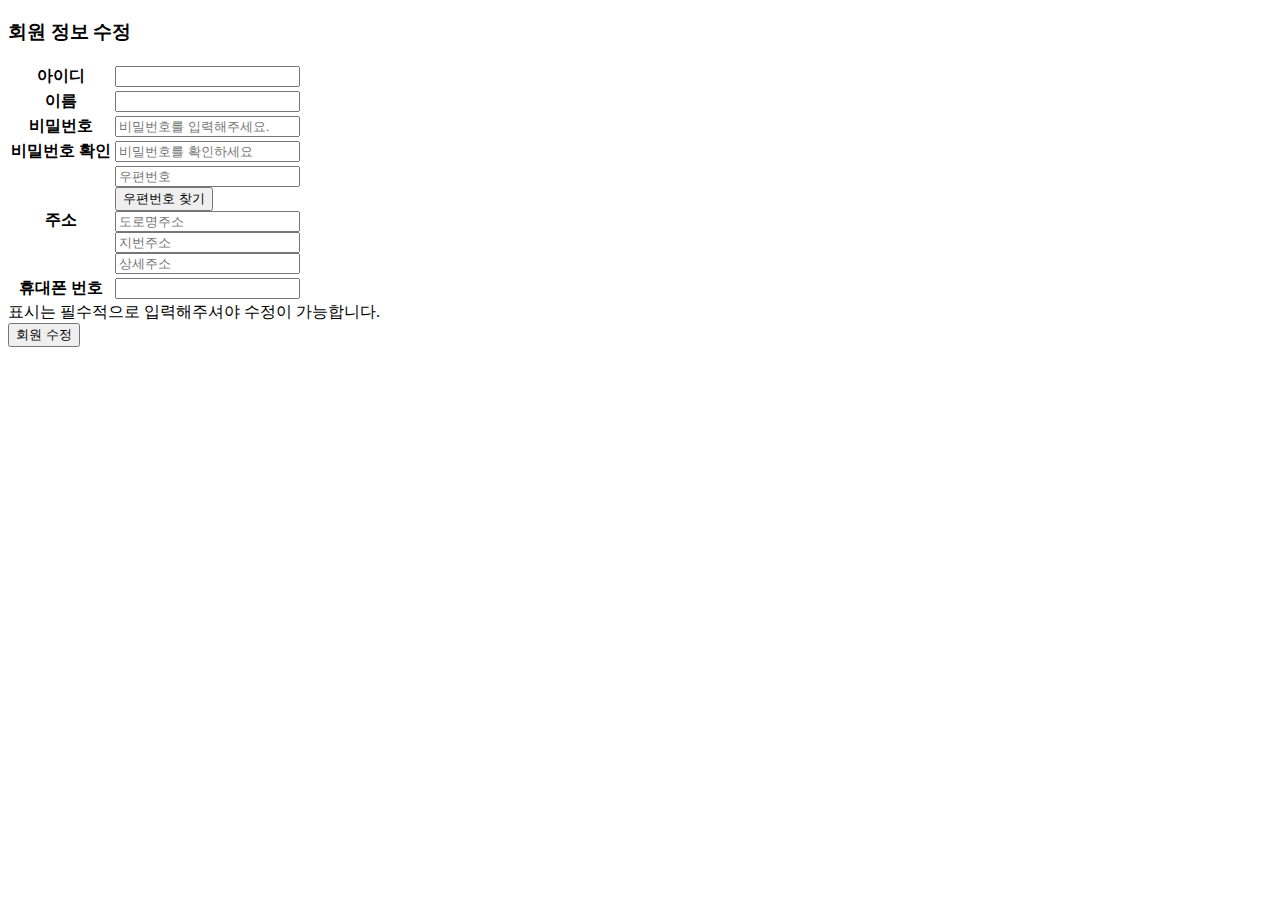
<file: src/main/resources/templates/members/update.html>
<!DOCTYPE html>
<html xmlns:th="http://www.thymeleaf.org">
<head th:replace="fragments/header :: header"></head>

<body>
<!-- ======= Header ======= -->
<header
        th:replace="fragments/body-header :: body-header"
        id="header"
        class="fixed-top d-flex align-items-center">
</header>

<!-- ======= kakao address API ======= -->
<script src="//t1.daumcdn.net/mapjsapi/bundle/postcode/prod/postcode.v2.js"></script>
<script>
    function execDaumPostcode() {
        new daum
            .Postcode({
                oncomplete: function (data) {
                    // 팝업에서 검색결과 항목을 클릭했을때 실행할 코드를 작성하는 부분. 도로명 주소의 노출 규칙에 따라 주소를 표시한다. 내려오는 변수가 값이
                    // 없는 경우엔 공백('')값을 가지므로, 이를 참고하여 분기 한다.
                    var roadAddr = data.roadAddress; // 도로명 주소 변수
                    var extraRoadAddr = ''; // 참고 항목 변수

                    // 법정동명이 있을 경우 추가한다. (법정리는 제외) 법정동의 경우 마지막 문자가 "동/로/가"로 끝난다.
                    if (data.bname !== '' && /[동|로|가]$/g.test(data.bname)) {
                        extraRoadAddr += data.bname;
                    }
                    // 건물명이 있고, 공동주택일 경우 추가한다.
                    if (data.buildingName !== '' && data.apartment === 'Y') {
                        extraRoadAddr += (
                            extraRoadAddr !== ''
                                ? ', ' + data.buildingName
                                : data.buildingName
                        );
                    }
                    // 표시할 참고항목이 있을 경우, 괄호까지 추가한 최종 문자열을 만든다.
                    if (extraRoadAddr !== '') {
                        extraRoadAddr = ' (' + extraRoadAddr + ')';
                    }

                    // 우편번호와 주소 정보를 해당 필드에 넣는다.
                    document
                        .getElementById('zipcode')
                        .value = data.zonecode;
                    document
                        .getElementById("street_address")
                        .value = roadAddr;
                    document
                        .getElementById("jibeon_address")
                        .value = data.jibunAddress;

                    var guideTextBox = document.getElementById("guide");
                    // 사용자가 '선택 안함'을 클릭한 경우, 예상 주소라는 표시를 해준다.
                    if (data.autoRoadAddress) {
                        var expRoadAddr = data.autoRoadAddress + extraRoadAddr;
                        guideTextBox.innerHTML = '(예상 도로명 주소 : ' + expRoadAddr + ')';
                        guideTextBox.style.display = 'block';

                    } else if (data.autoJibunAddress) {
                        var expJibunAddr = data.autoJibunAddress;
                        guideTextBox.innerHTML = '(예상 지번 주소 : ' + expJibunAddr + ')';
                        guideTextBox.style.display = 'block';
                    } else {
                        guideTextBox.innerHTML = '';
                        guideTextBox.style.display = 'none';
                    }
                }
            })
            .open();
    }
</script>
<script>
    // 페이지 로드 시 console.log를 통해 스크립트가 정상적으로 로드되었는지 확인합니다.
    console.log("스크립트 로드 완료");

    function submitForm() {
        const form = document.querySelector(".join_form");
        const json = formToJson(form.elements);

        console.log("submitForm 함수 호출됨");

        fetch('http://localhost:8080/members/update', {
            method: "POST",
            headers: {
                "Content-Type": "application/json",
            },
            body: JSON.stringify(json),
        })
            .then(response => {
                if (!response.ok) {
                    throw new Error('Network response was not ok');
                }
                return response.json();
            })
            .then(data => {
                console.log(data); // 응답 처리
                window.location.href = "/"; // 홈으로 이동
            })

    }

    function formToJson(formElements) {
        const jsonObject = {};
        for (const element of formElements) {
            if (element.name && element.value !== undefined) {
                if(jsonObject[element.name] !== undefined) {
                    if(!Array.isArray(jsonObject[element.name])) {
                        jsonObject[element.name] = [jsonObject[element.name]];
                    }
                    jsonObject[element.name].push(element.value);
                } else {
                    jsonObject[element.name] = element.value;
                }
            }
        }
        return jsonObject;
    }
</script>
<!-- ======= Edit Section ======= -->
<section class="common">
    <div class="container">
        <div class="form_txtInput">
            <h3 class="text-center mb-5">회원 정보 수정</h3>
            <form
                    class="join_form"
                    th:action="@{/members/update}"
                    th:object="${memberForm}"
                    method="post">
                <table>
                    <colgroup>
                        <col width="30%"/>
                        <col width="auto"/>
                    </colgroup>
                    <tbody>
                    <tr>
                        <th><span>아이디</span></th>
                        <td>
                            <input type="email" th:field="*{email}" th:text="${email}" readonly>
                            <div class="field-error" th:errors="*{email}"></div>
                        </td>
                    </tr>
                    <tr>
                        <th><span>이름</span></th>
                        <td>
                            <input type="text" th:field="*{name}" th:text="${name}">
                            <div class="field-error" th:errors="*{name}"></div>
                        </td>
                    </tr>
                    <tr>
                        <th><span>비밀번호</span></th>
                        <td>
                            <input type="password" th:field="*{password1}" placeholder="비밀번호를 입력해주세요.">
                            <div class="field-error" th:errors="*{password1}"></div>
                        </td>
                    </tr>
                    <tr>
                        <th><span>비밀번호 확인</span></th>
                        <td>
                            <input type="password" th:field="*{password2}" placeholder="비밀번호를 확인하세요">
                            <div class="field-error" th:errors="*{password2}"></div>
                        </td>
                    </tr>
                    <tr>
                        <th><span>주소</span></th>
                        <td>
                            <input type="text" th:text="${zipcode}" th:field="*{zipcode}" id="zipcode" placeholder="우편번호">
                            <div class="field-error" th:errors="*{zipcode}"></div>
                            <input type="button" onclick='execDaumPostcode()' value="우편번호 찾기"><br>
                            <input
                                    type="text"
                                    th:text="${street_address}"
                                    th:field="*{street_address}"
                                    id="street_address"
                                    placeholder="도로명주소">
                            <div class="field-error" th:errors="*{street_address}"></div>
                            <input
                                    type="text"
                                    th:text="${jibeon_address}"
                                    th:field="*{jibeon_address}"
                                    id="jibeon_address"
                                    placeholder="지번주소">
                            <div class="field-error" th:errors="*{jibeon_address}"></div>
                            <span id="guide" style="color:#999;display:none"></span>
                            <input
                                    type="text"
                                    th:text="${detail_address}"
                                    th:field="*{detail_address}"
                                    id="detail_address"
                                    placeholder="상세주소">
                        </td>
                    </tr>
                    <tr>
                        <th><span>휴대폰 번호</span></th>
                        <td><input type="text" th:text="${phone}" th:field="*{phone}" placeholder=""></td>
                    </tr>
                    </tbody>
                </table>
                <div class="exform_txt">
                    <span>표시는 필수적으로 입력해주셔야 수정이 가능합니다.</span>
                </div>
                <div class="btn_wrap">
                    <button class="btn btn-dark" type="button" onclick="submitForm()">회원 수정</button>
                </div>
            </form> <!-- join_form E -->
        </div> <!-- form_txtInput E -->
    </div> <!--content E-->
</section> <!-- End Hero -->

<!-- ======= Footer ======= -->
<footer th:replace="fragments/footer :: footer" id="footer"></footer>

<!-- ======= Footer ======= -->
<footer th:replace="fragments/footer :: footer" id="footer"></footer>

</body>
</html>
</file>
